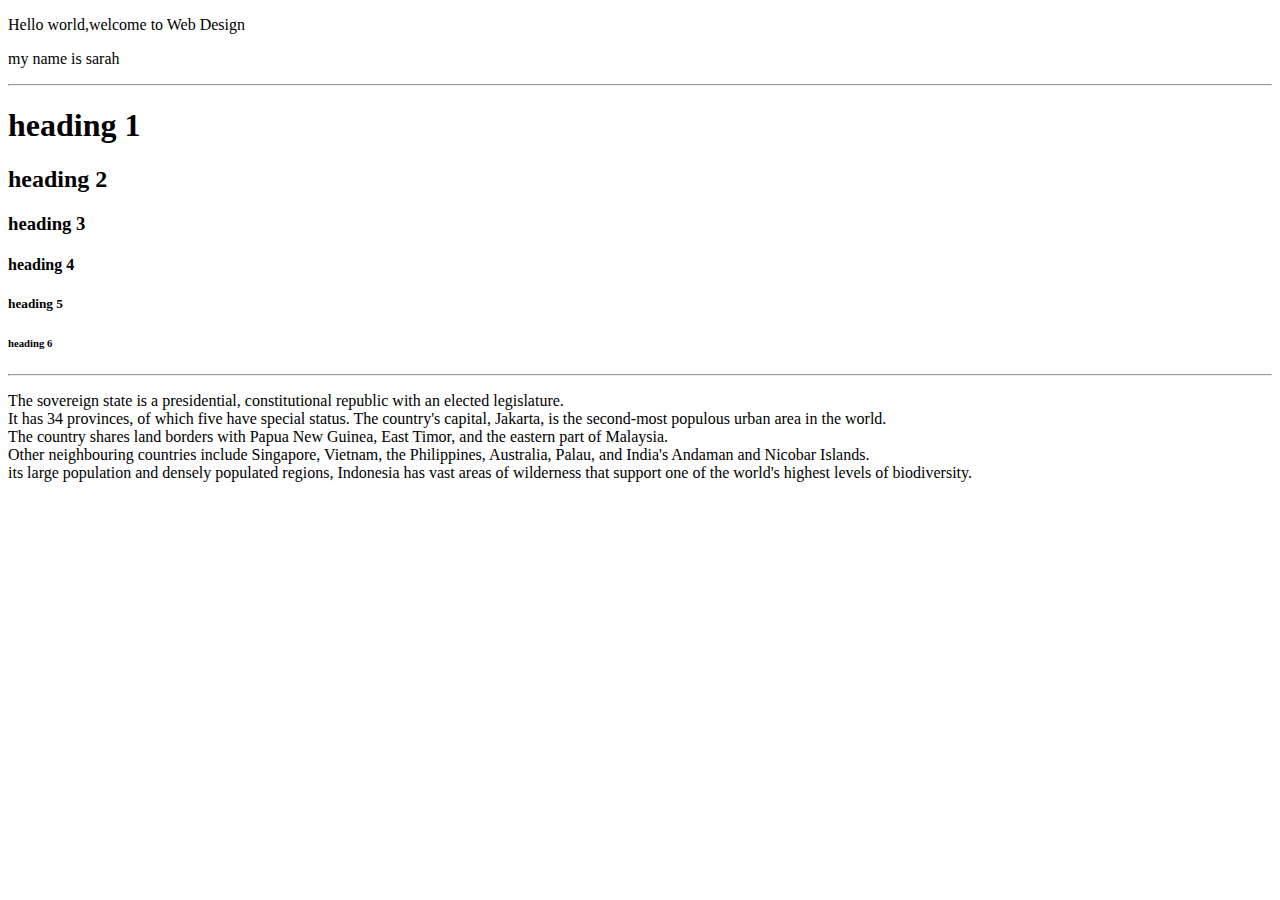
<file: pertemuan 04/index.html>
<!DOCTYPE html>
<html>
    <head> 
        <title> Web design class </title>
    </head>
    <body>
        <p> Hello world,welcome to Web Design</p>
        <p> my name is sarah</p>
        <hr/>

        <h1>heading 1</h1>
        <h2>heading 2</h2>
        <h3>heading 3</h3>
        <h4>heading 4</h4>
        <h5>heading 5</h5>
        <h6>heading 6</h6>
        <hr />

        <p> The sovereign state is a presidential, constitutional republic with an elected legislature.<br /> It has 34 provinces, of which five have special status. The country's capital, Jakarta, is the second-most populous urban area in the world.<br /> The country shares land borders with Papua New Guinea, East Timor, and the eastern part of Malaysia. <br />Other neighbouring countries include Singapore, Vietnam, the Philippines, Australia, Palau, and India's Andaman and Nicobar Islands. <br/> its large population and densely populated regions, Indonesia has vast areas of wilderness that support one of the world's highest levels of biodiversity.</p>
        <p> <a href="https://en.wikipedia.org/wiki/Indonesia "read more... target= "_blank" > </a>
        </p>
    </body>
</html>
</file>
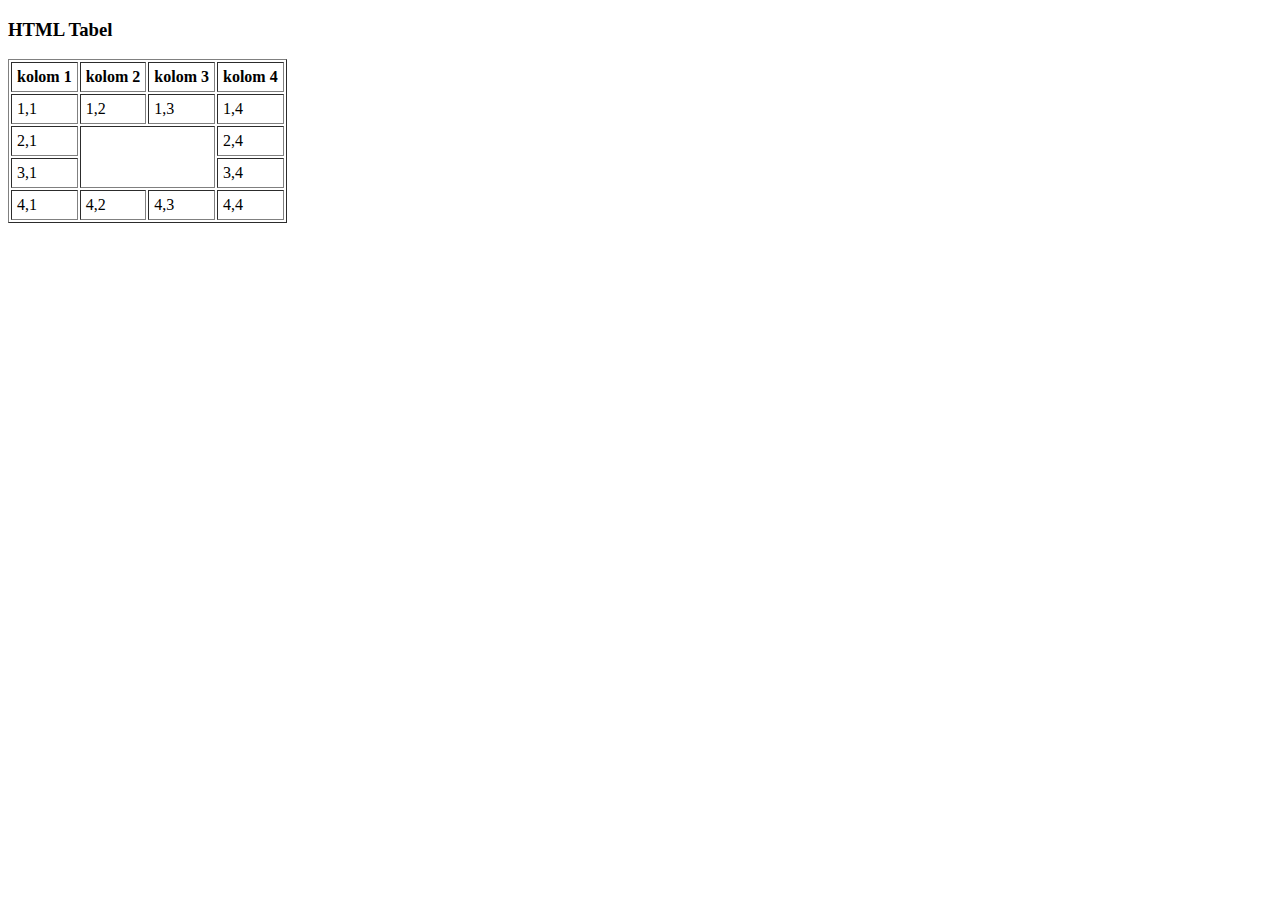
<file: pertemuan 07/index.html>
<!DOCTYPE html>
<html lang="en">
<head>
    <meta charset="UTF-8">
    <meta name="viewport" content="width=device-width, initial-scale=1.0">
    <title> HTML Tabel</title>
</head>
<body>
    <h3> HTML Tabel</h3>
    <table border="1" cellspasing="0" cellpadding="5">
        <thead> 
            <tr>
                <th> kolom 1</th>
                <th> kolom 2</th>
                <th> kolom 3</th>
                <th> kolom 4</th>
            </tr>
        </thead>
            <tbody>
                <tr>
                    <td> 1,1</td>
                    <td> 1,2</td>
                    <td> 1,3</td>
                    <td> 1,4</td>
                </tr>
                <tr>
                    <td> 2,1</td>
                    <th colspan="2" rowspan="2"></th>
                    <td> 2,4</td>
                </tr>
                <tr>
                    <td> 3,1</td>
                    <td> 3,4</td>
                </tr>
                <tr>
                    <td> 4,1</td>
                    <td> 4,2</td>
                    <td> 4,3</td>
                    <td> 4,4</td>

                </tr>
            
                </tbody>
    </table>
</body>
</html>
</file>
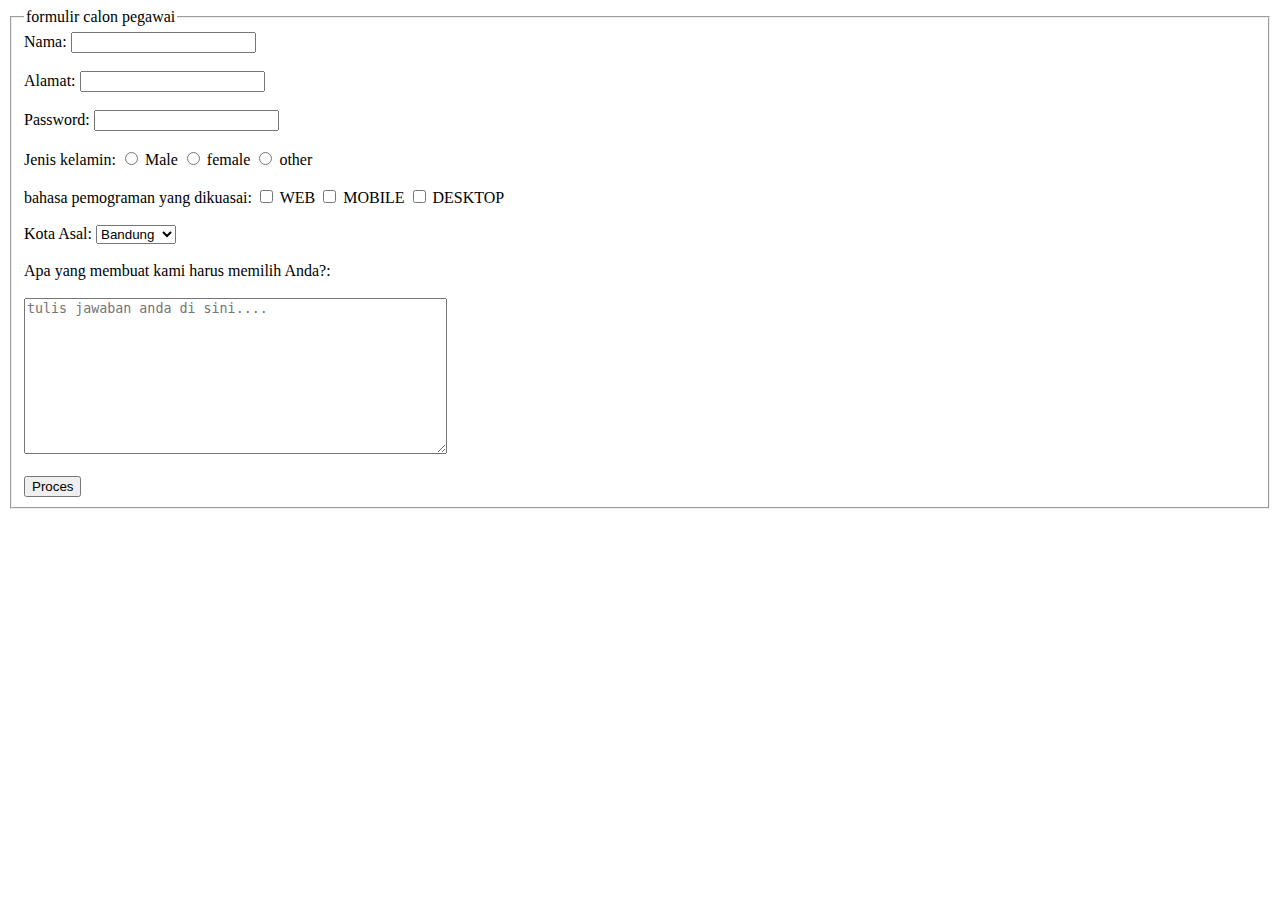
<file: pertemuan 08/index.html>
<!DOCTYPE html>
<html lang="en">
    <head>
        <meta charset="UTF-8">
        <meta name="viewport" content="widht=device-widht,initial-scale=1.0">
        <title> HTML form></title>
    </head>
    <body>
        <form action="/path"> 
            <fieldset>
                <legend>formulir calon pegawai</legend>
                <label for="name">Nama: </label>
                <input type="text" name="name" /> 
                <br>
                <br>
                <label for="address">Alamat: </label>
                <input type="text" name="address" />
                <br>
                <br>
                <label for="password">Password: </label>
                <input type="text" name="password" />
                <br>
                <br>
                <label for="jenis kelamin:"> Jenis kelamin:</label>
                <input type="radio" id="male" name="gender" value="male">
                <label for="male">Male</label>
                <input type="radio" id="female" name="gender" value="female">
                <label for="female"> female</label>
                <input type="radio" id="other" name="gender" value="other">
                <label for="other">other</label>
                <br>
                <br>
                <label for="bahasa pemograman yang dikuasai">
                    bahasa pemograman yang dikuasai:
                </label>
                <input type="checkbox" name="Web">
                <label for="Web"> WEB</label>
                <input type="checkbox" name="mobile">
                <label for="mobile">MOBILE</label>
                <input type="checkbox" name="desktop">
                <label for="desktop">DESKTOP</label>
                <br>
                <br>
                <label for="kota asal">Kota Asal: </label>
                <select>
                    <option value="bandung"> Bandung</option>
                    <option value="Jakarta"> Jakarta</option>
                    <option value="manado"> Manado</option>
                    <option value="Batam"> Batam</option>
                    <option value="Surabaya"> Surabaya</option>
                 </select>
                 <br>
                 <br>
                 <label for="memilih"> Apa yang membuat kami harus memilih Anda?:</label>
                 <br>
                 <br>
                 <textarea rows="10" cols="50" placeholder="tulis jawaban anda di sini...."></textarea>
                 <br>
                 <br>
                 <button>Proces</button>
            </fieldset>
        </form>
    </body>
</html>
</file>
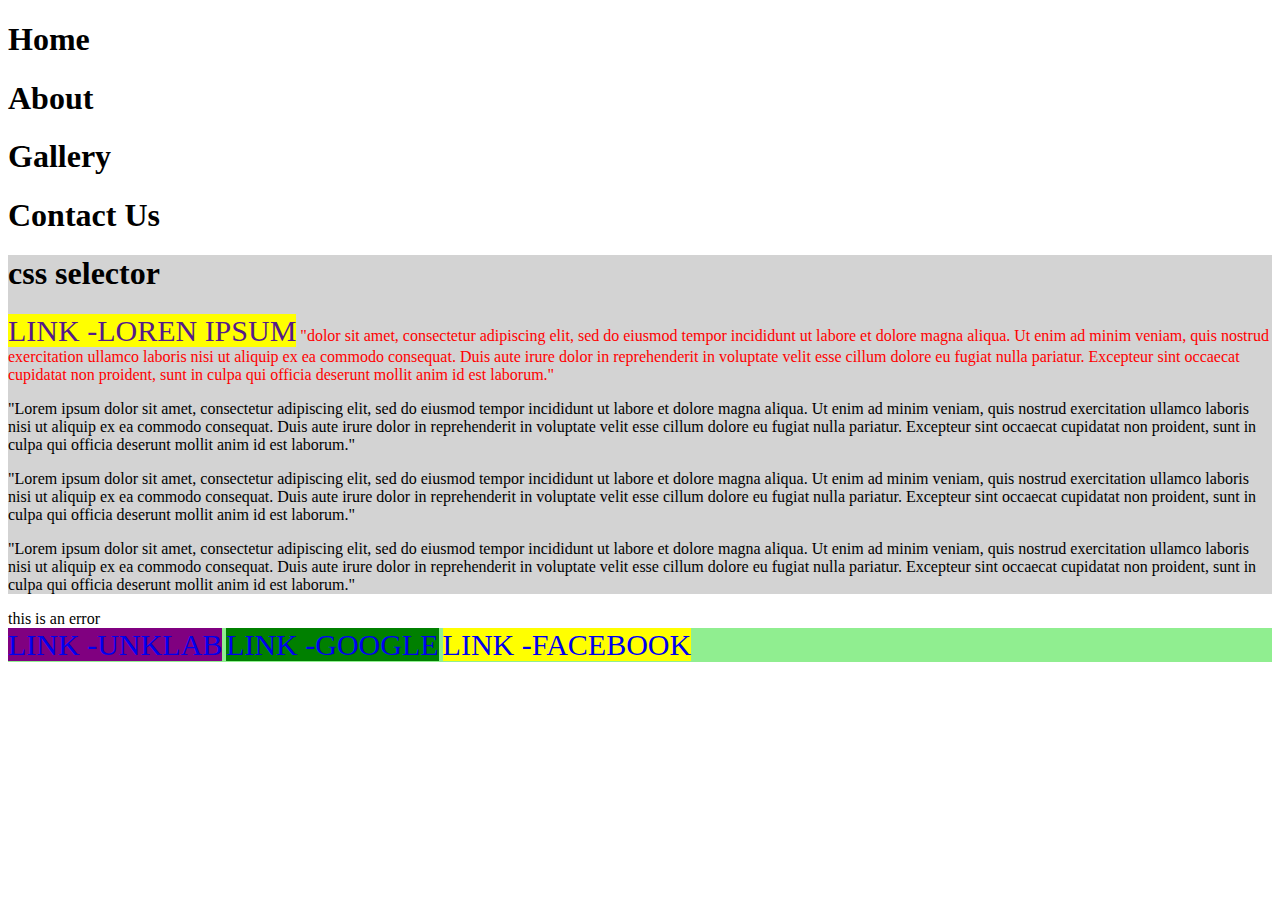
<file: pertemuan 12/index.html>
<!DOCTYPE html>
<html lang="en">
    <head>
        <meta charset="UTF-8" />
        <meta name="viewport" content="width=device-width, initial-scale=1.o" />
        <title>CSS selector</title>
        <link rel="stylesheet" href="style.css" />
        <title>CSS</title>
    </head>

    <body>
        <div>
            <h1>Home</h1>
            <h1>About</h1>
            <h1>Gallery</h1>
            <h1>Contact Us</h1>
        </div>
        <div id="top-container">
        <h1>css selector</h1>
        <p class="error">
            <a href="">Loren ipsum</a> "dolor sit amet, consectetur adipiscing elit,
             sed do eiusmod tempor incididunt ut labore et dolore magna aliqua. Ut enim ad minim veniam,
             quis nostrud exercitation ullamco laboris nisi ut aliquip ex ea commodo consequat. 
             Duis aute irure dolor in reprehenderit in voluptate velit esse cillum dolore eu fugiat nulla pariatur. 
             Excepteur sint occaecat cupidatat non proident,
             sunt in culpa qui officia deserunt mollit anim id est laborum."
        </p>
        <p class="success feedback">
            "Lorem ipsum dolor sit amet, consectetur adipiscing elit, 
            sed do eiusmod tempor incididunt ut labore et dolore magna aliqua. 
            Ut enim ad minim veniam, quis nostrud exercitation ullamco laboris nisi ut aliquip ex ea commodo consequat. 
            Duis aute irure dolor in reprehenderit in voluptate velit esse cillum dolore eu fugiat nulla pariatur. 
            Excepteur sint occaecat cupidatat non proident, 
            sunt in culpa qui officia deserunt mollit anim id est laborum."
        </p>
         <p>
            "Lorem ipsum dolor sit amet, consectetur adipiscing elit, 
            sed do eiusmod tempor incididunt ut labore et dolore magna aliqua. 
            Ut enim ad minim veniam, quis nostrud exercitation ullamco laboris nisi ut aliquip ex ea commodo consequat. 
            Duis aute irure dolor in reprehenderit in voluptate velit esse cillum dolore eu fugiat nulla pariatur. 
            Excepteur sint occaecat cupidatat non proident, 
            sunt in culpa qui officia deserunt mollit anim id est laborum."
         </p>
         <p>
            "Lorem ipsum dolor sit amet, consectetur adipiscing elit, 
            sed do eiusmod tempor incididunt ut labore et dolore magna aliqua. 
            Ut enim ad minim veniam, quis nostrud exercitation ullamco laboris nisi ut aliquip ex ea commodo consequat. 
            Duis aute irure dolor in reprehenderit in voluptate velit esse cillum dolore eu fugiat nulla pariatur. 
            Excepteur sint occaecat cupidatat non proident, 
            sunt in culpa qui officia deserunt mollit anim id est laborum."
         </p>
        </div>
        <div> 
            this is an error
        </div>
        <div id="bottom-container">
            <a href="www.unklab.ac.id">unklab</a>
            <a href="www.google.com">Google</a>
            <a href="www.facebook.com">Facebook</a>
        </div>
    </body>
</html>
</file>
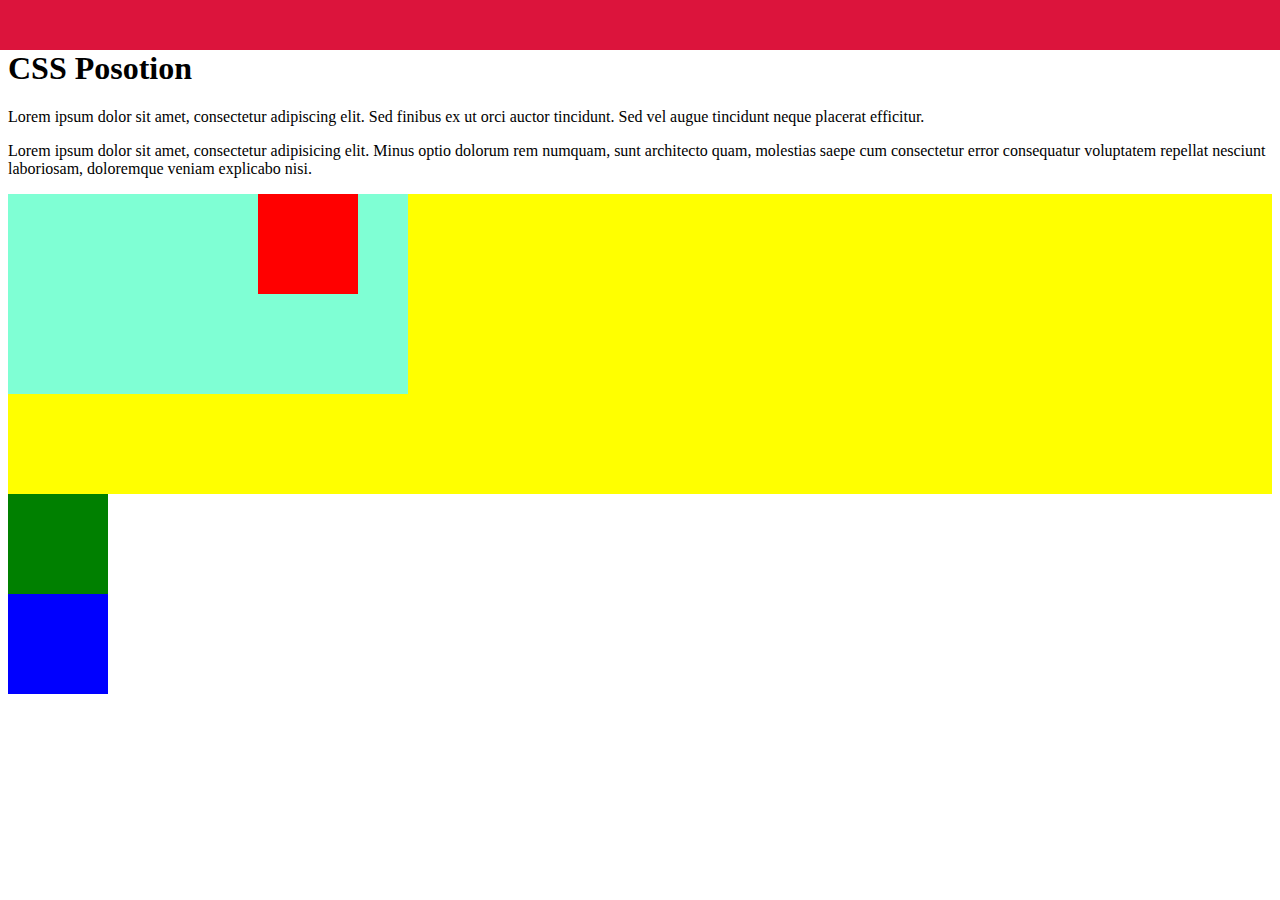
<file: pertemuan 15/index.html>
<!DOCTYPE html>
<html lang="en">
<head>
    <meta charset="UTF-8">
    <meta name="viewport" content="width=device-width, initial-scale=1.0">
    <link rel="stylesheet" href="style.css"> 
    <title>CSS Position</title>
</head>
<body>
    <h1>CSS Posotion</h1>
    <p>Lorem ipsum dolor sit amet, consectetur adipiscing elit. Sed finibus ex ut orci auctor tincidunt. Sed vel augue tincidunt neque placerat efficitur. </p>
    <p>Lorem ipsum dolor sit amet, consectetur adipisicing elit. Minus optio dolorum rem numquam, sunt architecto quam, molestias saepe cum consectetur error consequatur voluptatem repellat nesciunt laboriosam, doloremque veniam explicabo nisi.</p>
    <div class="nav-fixed"></div>
    <div class="container1">
        <div class="container2">
            <div class="box1"></div>
        </div>
        
    </div>
    
    <div class="box2"></div>
    <div class="box3"></div>
</body>
</html>
</file>
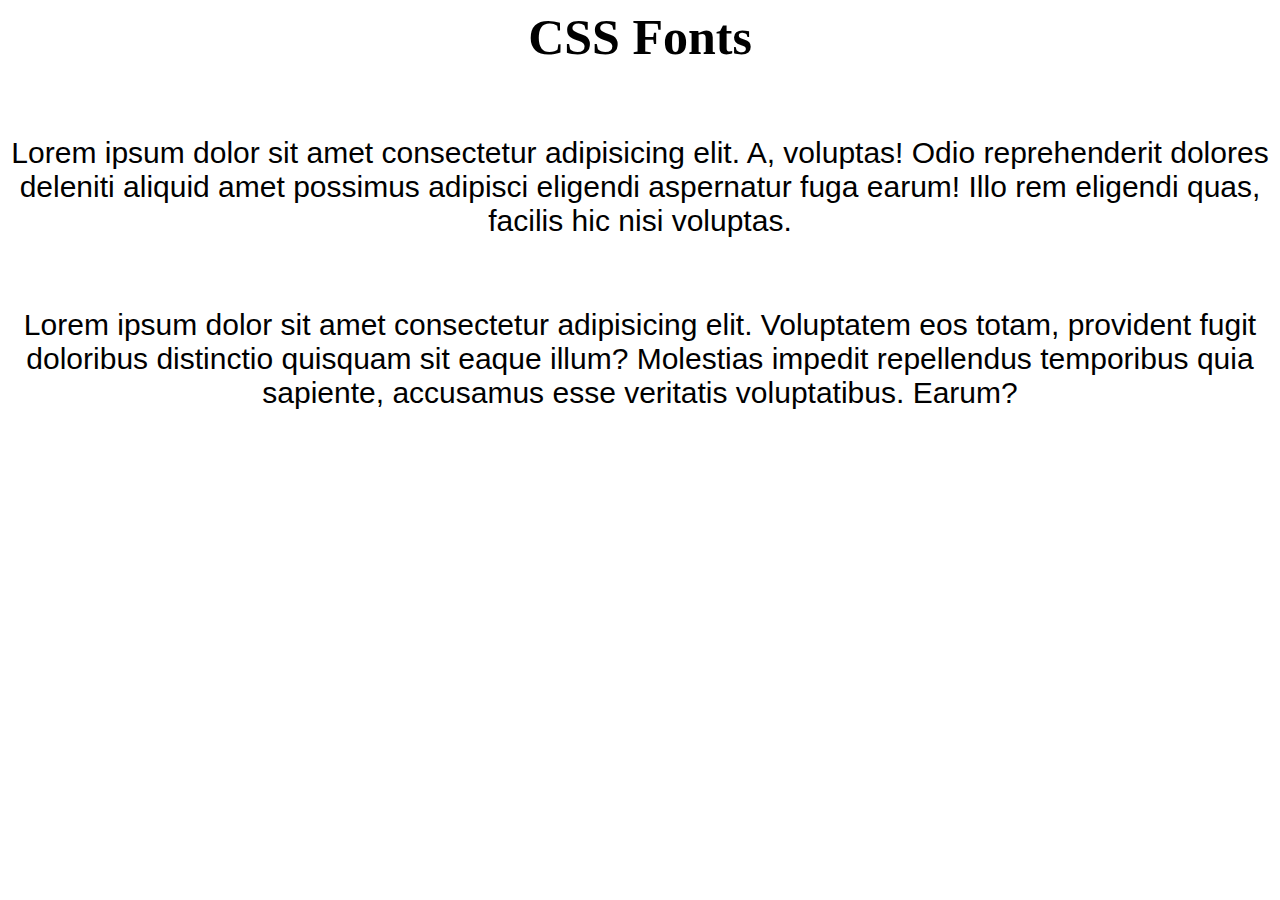
<file: pertemuan 16/index.html>
<!DOCTYPE html>
<html lang="en">
<head>
    <meta charset="UTF-8">
    <meta name="viewport" content="width=device-width, initial-scale=1.0">
    <link rel="stylesheet" href="style.css">
    <title>CSS Fonts</title>
</head>
<body>
    <h1>CSS Fonts</h1>
    <p>Lorem ipsum dolor sit amet consectetur adipisicing elit. A, voluptas! Odio reprehenderit dolores deleniti aliquid amet possimus adipisci eligendi aspernatur fuga earum! Illo rem eligendi quas, facilis hic nisi voluptas.</p>

    <p>Lorem ipsum dolor sit amet consectetur adipisicing elit. Voluptatem eos totam, provident fugit doloribus distinctio quisquam sit eaque illum? Molestias impedit repellendus temporibus quia sapiente, accusamus esse veritatis voluptatibus. Earum?</p>

    
</body>
</html>
</file>
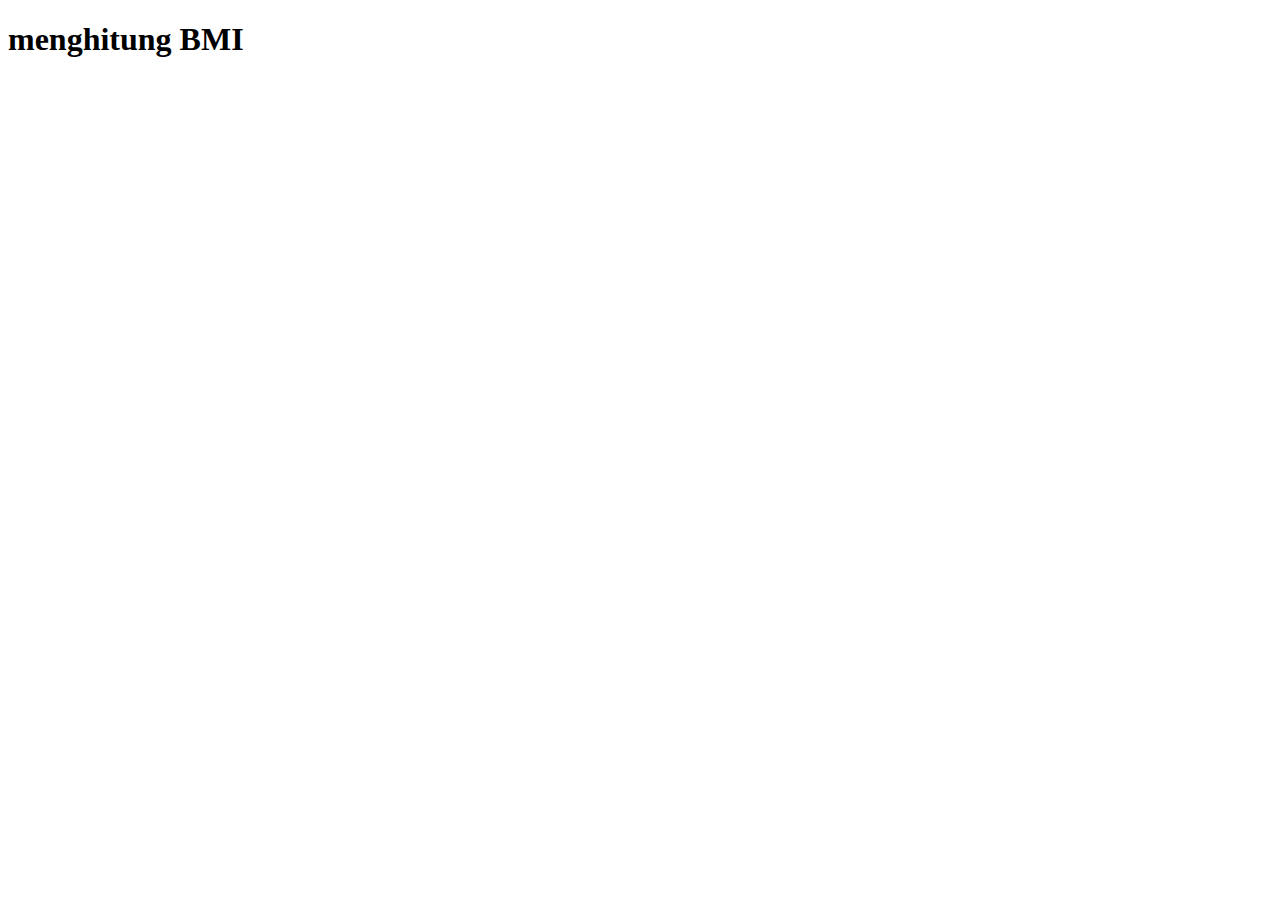
<file: pertemuan 23/index.html>
<!DOCTYPE html>
<html lang="en">
<head>
    <meta charset="UTF-8">
    <meta name="viewport" content="width-device-width, initial-scale=1.0">
    <title>BMI</title>
    <script src="index.js"></script>
</head>
<body>
    <h1>menghitung BMI</h1>
</body>
</html>
</file>
<file: pertemuan 12/style.css>
/* p {
    color: blue;
}
p.error {
    color: red;
}
.success.feedback{
    color: green;
    border: 5px solid yellow;
} */
#top-container {
    background-color: lightgray;
}
#bottom-container {
    background-color: lightgreen;
}
div .error {
    color: red;
}
a[href] {
    font-size: 30px;
    text-decoration: none;
    text-transform: uppercase;
    background-color: yellow;
}
a[href*="google"] {
    background-color: green;

}
a[href$=".ac.id"]{
    background-color: purple;
}
h1:hover {
    color: white;
    background-color: black;
}
p::selection{
    background-color: red;
    color: blue;
}
a::before{
    content: "link -";
}
</file>
<file: pertemuan 15/style.css>
h1{
    margin-top: 50px;
}
div.nav-fixed{
    width: 100%;
    height: 50px;
    background-color: crimson;
    position: fixed;
    left: 0px;
    top: 0px;
    z-index: 1;
}

div.container1{
    background-color: yellow;
    width: 100%;
    height: 300px;
}
div.container2{
    background-color: aquamarine;
    width: 400px;
    height: 200px;
    position: sticky;
    top: 50px;
    
}

div.box1{
    width: 100px;
    height: 100px;
    background-color: red;
    position: absolute;
    right: 50px;
}
div.box2{
    width: 100px;
    height: 100px;
    background-color: green;
}
div.box3{
    width: 100px;
    height: 100px;
    background-color: blue;
}
</file>
<file: pertemuan 16/style.css>
body{
    font-family: "Helvetica Neue", Helvetica, Arial, sans-serif;
    font-size: 30px;  /* 100% = 16px*/
    text-align: center;
    
}

h1{
    font-family: "Give You Glory", cursive;
    font-size: 50px;
    width: 50%;
    margin: 0 auto;
}

p{
    font-family: "Nunito", sans-serif;
    margin-top: 70px;

}
</file>
